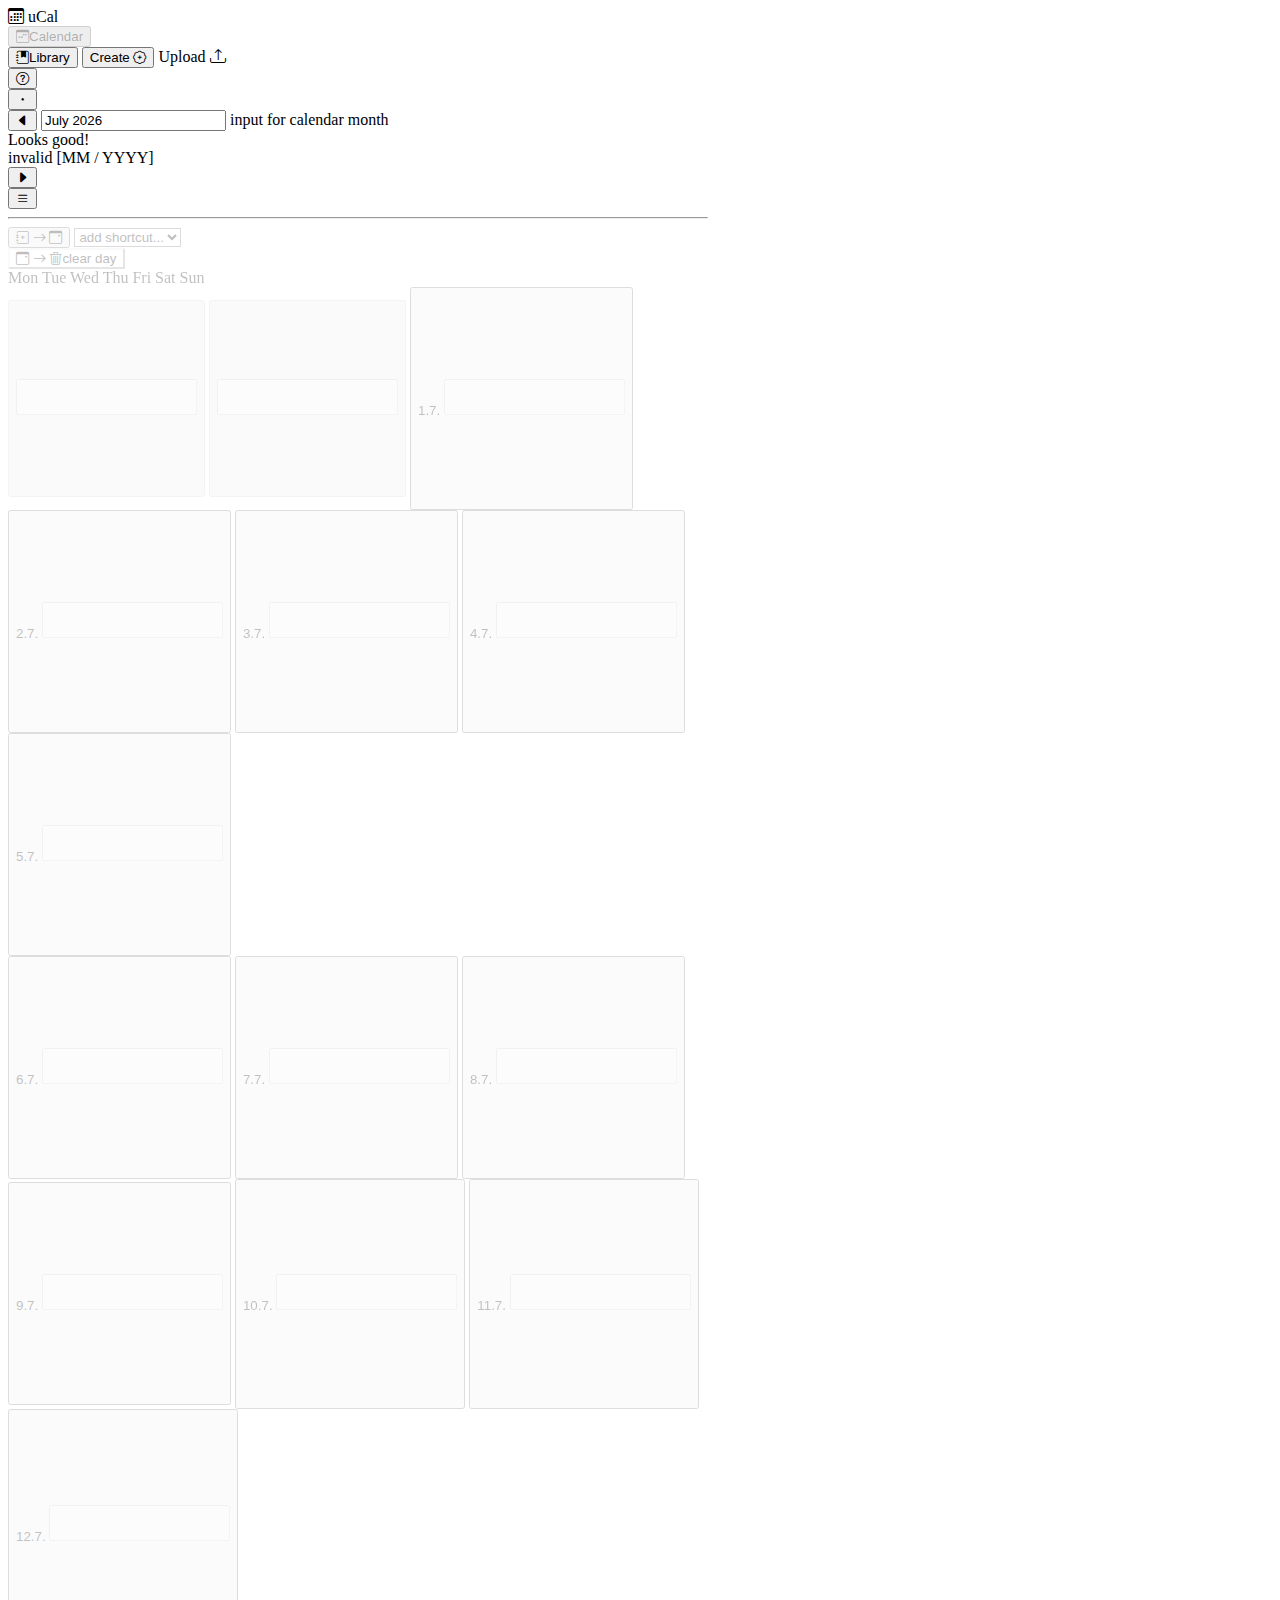
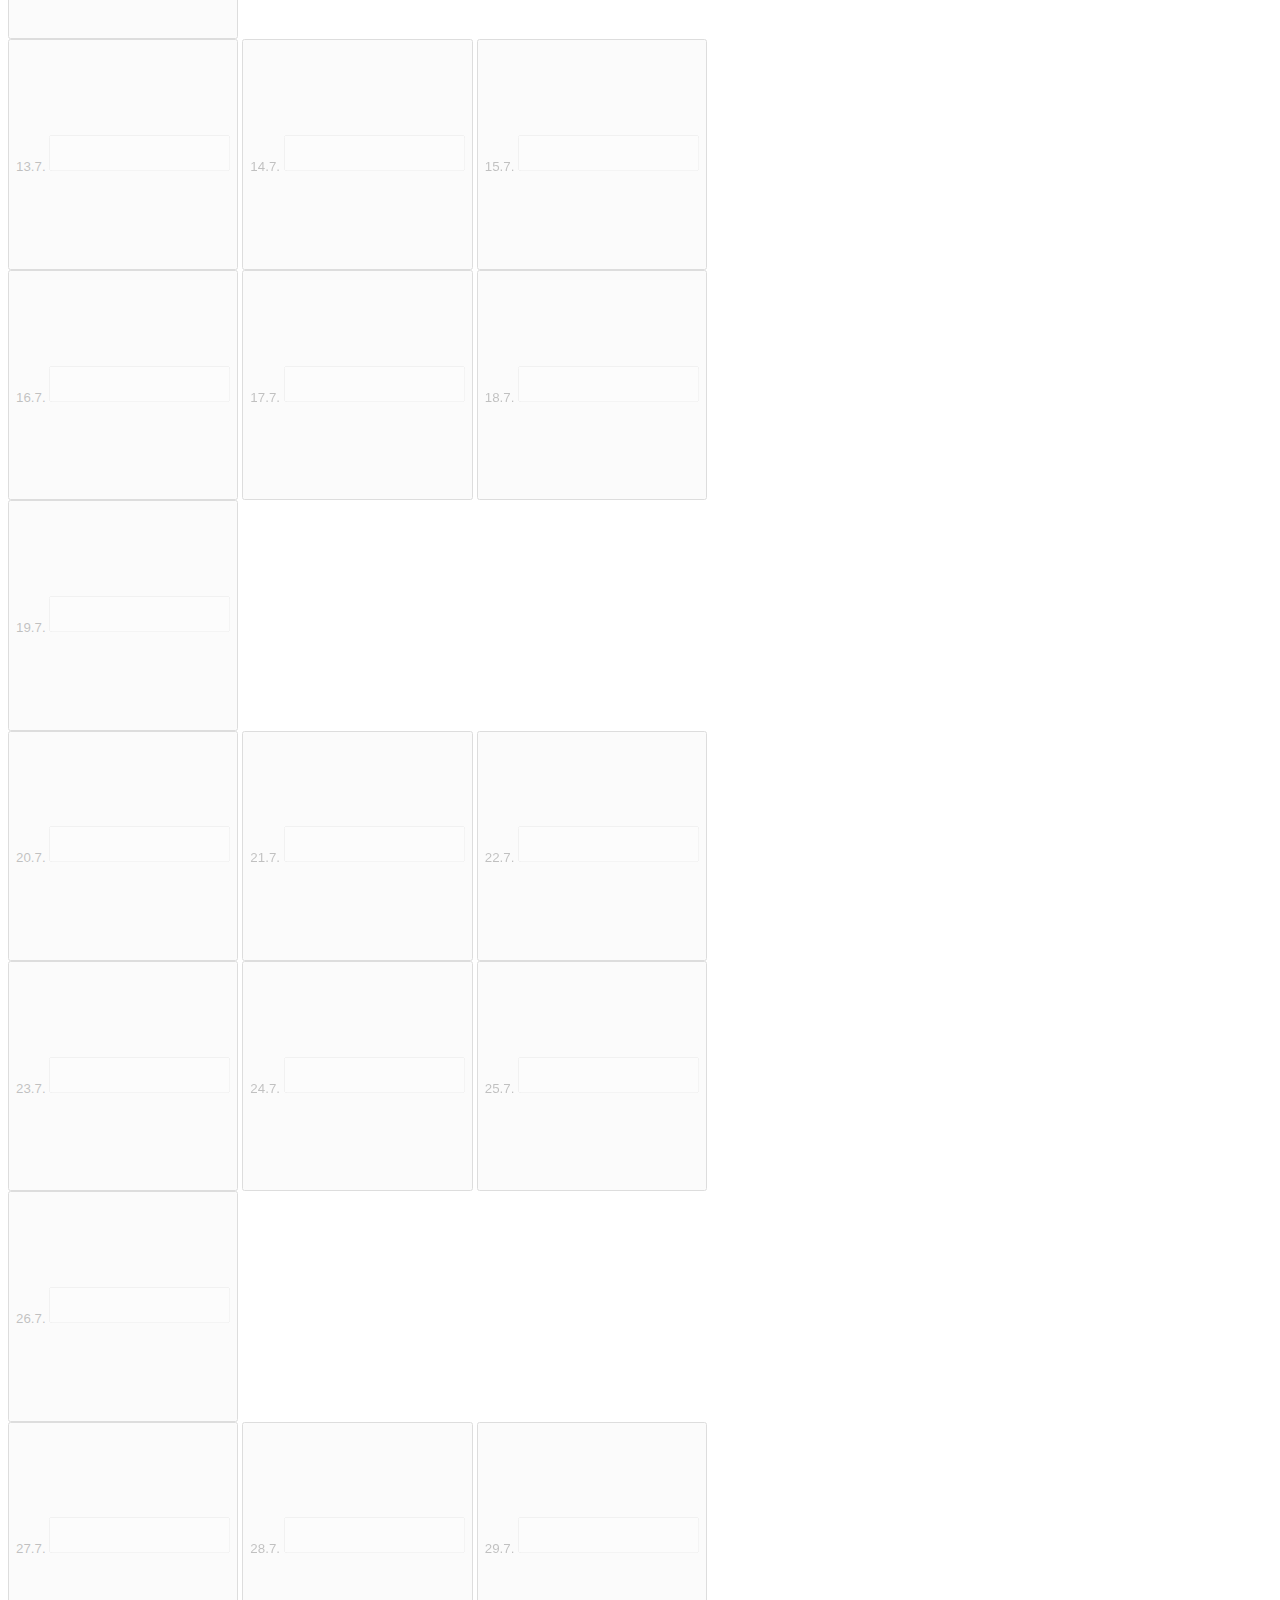
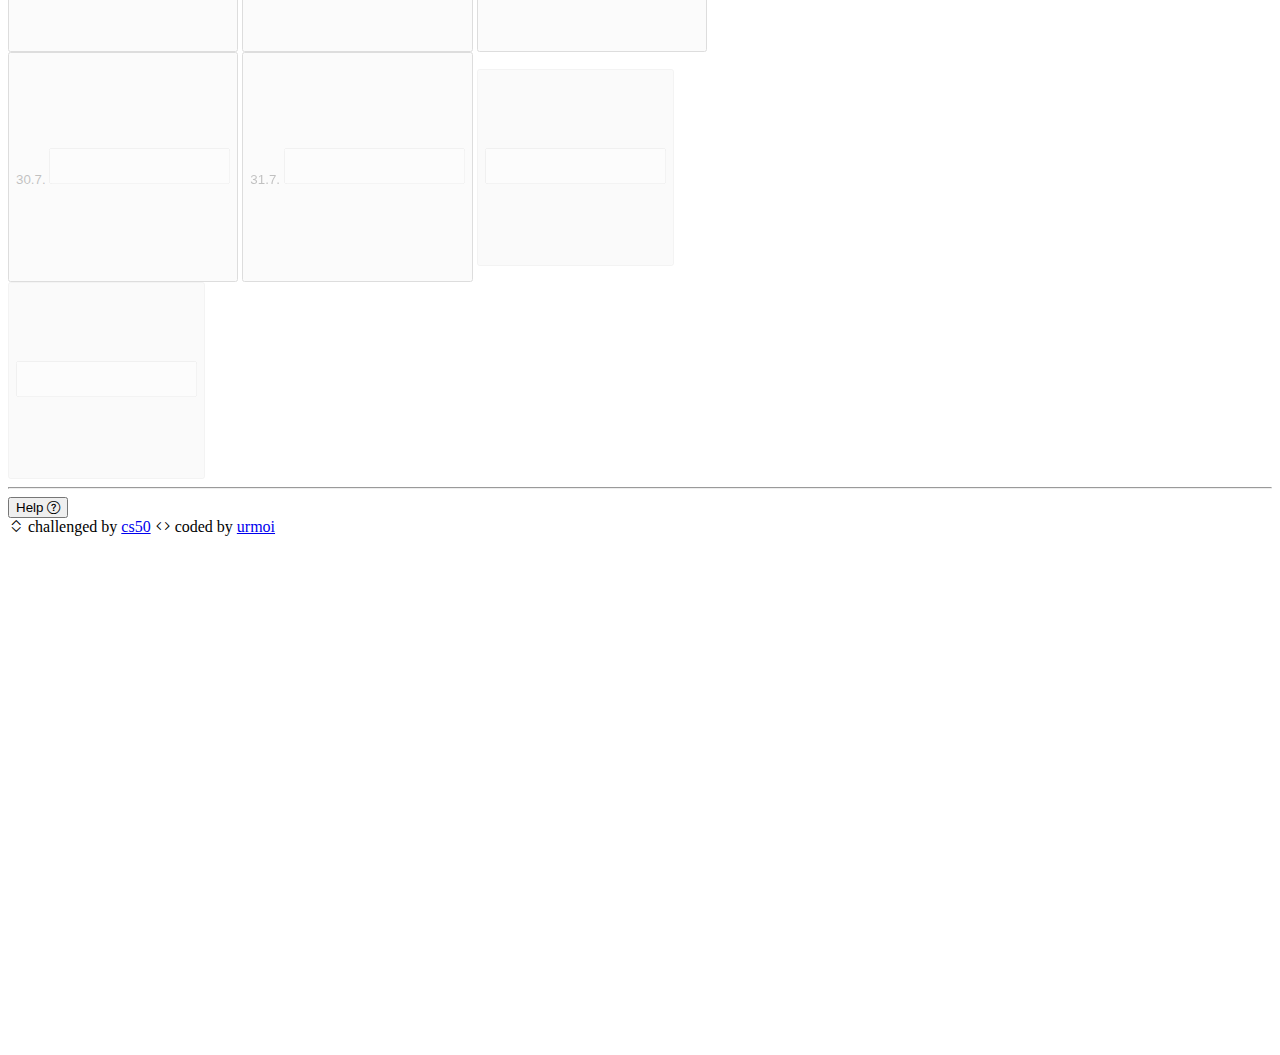
<file: index.html>
<!DOCTYPE html>

<html lang="en">

<head>

    <meta charset="utf-8">
    <meta name="viewport" content="initial-scale=1, width=device-width">
    <meta name="theme-color" content="#212529">

    <!-- Startup configuration -->
    <link href="/static/manifest.json" rel="manifest">

    <!-- https://favicon.io/emoji-favicons/spiral-calendar/ -->
    <link href="/icons/icon192.png" rel="icon" type="image/png">

    <!-- Apple Home App Icon -->
    <link href="/icons/apple-touch-icon.png" rel="apple-touch-icon">

    <!-- http://getbootstrap.com/docs/5.2/ -->
    <link href="https://cdn.jsdelivr.net/npm/bootstrap@5.2.0/dist/css/bootstrap.min.css" rel="stylesheet" integrity="sha384-gH2yIJqKdNHPEq0n4Mqa/HGKIhSkIHeL5AyhkYV8i59U5AR6csBvApHHNl/vI1Bx" crossorigin="anonymous">
    
    <!-- https://icons.getbootstrap.com/ -->
    <link rel="stylesheet" href="https://cdn.jsdelivr.net/npm/bootstrap-icons@1.10.3/font/bootstrap-icons.css">

    <link href="/static/styles.css" rel="stylesheet">

    <script src="/static/script.js"></script>
    <script>
        document.addEventListener("keyup", keyPressed);
    </script>
    
    <title>uCal</title>

</head>

<body>

    <nav class="navbar navbar-dark bg-dark">

        <div class="container py-2">
            <span class="navbar-brand h1 brand-span flex-lg-grow-0 flex-grow-1 text-center text-lg-start m-0 mb-3 mb-lg-0">
                <i class="bi bi-calendar3"></i> uCal
            </span>
            <div class="container-md w-700px" id="nav-init">
                <div class="row">
                     <div class="col col-md-auto">
                        <button disabled class="col-auto btn btn-nav text-start w-100" type="button" aria-label="toggle to calendar view" id="navinit-toggle-calendar" data-nav="calendar"><i class="bi bi-calendar3-week me-1"></i>Calendar</button>
                    </div>
                    <div class="col-md mt-3 mt-md-0 input-group">
                        <button class="btn btn-nav text-start text-light" type="button" aria-label="toggle to library view" id="navinit-toggle-library" data-nav="library"><i class="bi bi-journal-bookmark-fill me-1"></i>Library</button>
                        <button class="btn btn-nav text-light flex-grow-1 border-start-0" type="button" aria-label="toggle to make new library" id="navinit-toggle-newlibrary" data-nav="library">Create <i class="bi bi-patch-plus"></i></button>
                        <input hidden class="form-control" type="file" accept=".ucal" id="library-file-input" name="library-file-input">
                        <label class="btn btn-nav text-light flex-grow-1 rounded-end" for="library-file-input" id="library-file-upload">Upload <i class="bi bi-upload ms-1"></i></label>
                    </div>
                </div>
            </div>
            <div class="container-md w-700px" id="nav-input" hidden>
                <div class="row">
                     <div class="col" id="nav-toggle-calendar" data-nav="calendar">
                        <form class="input-group justify-content-center needs-validation" id="calendar-filename-form" novalidate onsubmit="saveCalendar(); return false;">
                            <button class="btn btn-nav text-start" type="button" aria-label="toggle to calendar view" id="calendar-nav"><i class="bi bi-calendar3-week me-1"></i>Calendar</button>
                            <input class="btn-nav form-control text-center" id="calendar-filename-input" name="calendar-filename-input" type="text" autocomplete="off" placeholder="calendar.ics" required>
                            <div class="invalid-tooltip rounded-end end-0">invalid / missing calendar filename</div>
                            <div class="invalid-tooltip file-tooltip rounded-end end-0" id="calendar-download-tooltip">your calendar has no events, nothing saved</div>
                            <div class="invalid-tooltip file-tooltip rounded-end end-0" id="calendar-error-tooltip">not all shortcuts found in library, try again</div>
                            <button class="col-auto btn btn-nav text-light" id="calendar-merge-btn" type="button" aria-label="merge .ics files with this calendar">
                                <input hidden class="form-control" type="file" accept=".ics" id="merge-file-input" name="merge-file-input">
                                <i class="bi bi-calendar-plus"></i>
                                <span class="position-absolute top-0 start-100 translate-middle badge rounded-pill bg-dark bg-opacity-50" id="calendar-merge-listbadge" hidden></span>
                            </button>
                            <div class="position-absolute w-auto list-group rounded overflow-hidden align-items-end end-0 top-100 mt-1 shadow" id="calendar-merge-list" hidden>
                                <div class="list-group-item list-group-item-action p-1 text-end" hidden><button class="btn btn-sm end-0 ms-1" onclick="return false;"><i class="bi bi-trash"></i></button></div>
                                <label class="btn btn-nav text-end text-light rounded-0 rounded-top" role="button" style="cursor: pointer;" for="merge-file-input" id="calendar-merge-upload" aria-label="merge a .ics file with this calendar">add .ics file to merge <i class="ps-2 bi bi-calendar-plus"></i></label>
                            </div>
                            <i class="btn-nav input-group-text bi bi-calendar-plus" id="calendar-merge"></i>
                            <i class="btn-nav input-group-text rounded-end bi bi-pencil" id="calendar-edit"></i>
                            <button class="btn btn-nav text-light" type="button" aria-label="save calendar as .ics file" id="calendar-save"><i class="bi bi-download"></i></button>        
                        </form>
                        
                    </div>
                    <div class="col-md mt-3 mt-md-0" id="nav-toggle-library" data-nav="library">
                        <form class="input-group justify-content-center needs-validation" id="library-filename-form" novalidate onsubmit="saveLibrary(); return false;">
                            <button class="btn btn-nav text-start" type="button" aria-label="toggle to library view" id="library-nav"><i class="bi bi-journal-bookmark-fill me-1"></i>Library</button>
                            <input class="btn-nav form-control text-center" id="library-filename-input" name="library-filename-input" type="text" autocomplete="off" placeholder="library.ucal" required>
                            <div class="invalid-tooltip rounded-end end-0">invalid / missing library filename</div>
                            <div class="invalid-tooltip file-tooltip rounded-end end-0" id="library-download-tooltip">your library has no events, nothing saved</div>
                            <div class="invalid-tooltip file-tooltip rounded-end end-0" id="library-hint-tooltip">don't forget to download when finished <i class="bi bi-hand-index me-1"></i></div>
                            <i class="btn-nav input-group-text rounded-end bi bi-pencil" id="library-edit"></i>
                            <button class="btn btn-nav text-light" type="button" aria-label="save library as .ucal file" id="library-save"><i class="bi bi-download"></i></button>
                        </form>
                    </div>
                </div>
            </div>
            <span class="row h1 brand-span flex-lg-grow-0 flex-grow-1 text-center text-lg-start m-0"><button class="btn btn-nav d-none d-lg-inline bg-transparent border-0" id="help-show-nav" data-toggle="show"><i class="bi bi-question-circle"></i></button></span>
        </div>

        <script>
            document.getElementById("library-file-input").addEventListener("input", loadLibrary);
            document.getElementById("nav-toggle-calendar").addEventListener("click", toggleNav);
            document.getElementById("nav-toggle-library").addEventListener("click", toggleNav);
            document.getElementById("navinit-toggle-calendar").addEventListener("click", toggleNavInit);
            document.getElementById("navinit-toggle-library").addEventListener("click", toggleNavInit);
            document.getElementById("navinit-toggle-newlibrary").addEventListener("click", toggleNavInit);
            document.getElementById("calendar-merge-btn").addEventListener("click", toggleMerge, true);
            document.getElementById("merge-file-input").addEventListener("input", addMerge);
            document.getElementById("calendar-save").addEventListener("click", saveCalendar);
            document.getElementById("library-save").addEventListener("click", saveLibrary);
            document.getElementById("calendar-filename-input").addEventListener("input", validateFilename);
            document.getElementById("calendar-filename-input").addEventListener("focusout", unvalidateFilename);
            document.getElementById("library-filename-input").addEventListener("input", validateFilename);
            document.getElementById("library-filename-input").addEventListener("focusout", unvalidateFilename);
            document.getElementById("help-show-nav").addEventListener("click", toggleHelp);
        </script>

    </nav>

    <main class="container py-5 text-center" id="calendar">

        <div class="w-700px container-md">

            <form class="needs-validation position-relative" novalidate onsubmit="document.getElementById('calendar-date-input').blur(); return false;">
                <div class="row mx-auto">
                    <button class="col-auto btn btn-click" id="calendar-date-current" type="button" aria-label="show current month" data-month="month-current">
                        <i class="bi bi-calendar3-event"></i>
                    </button>
                    <div class="col input-group has-validation justify-content-center">
                        <button class="btn btn-click" id="calendar-date-before" type="button" aria-label="show calendar month before" data-month="-1">
                            <i class="bi bi-caret-left-fill"></i>
                        </button>
                        <input class="form-control text-center" id="calendar-date-input" value="" type="text">
                        <label class="visually-hidden" for="calendar-date-input">input for calendar month</label>
                        <div class="valid-tooltip rounded" id="calendar-date-tooltip">Looks good!</div>
                        <div class="invalid-tooltip rounded">invalid [MM / YYYY]</div>
                        <button class="btn btn-click" id="calendar-date-after" type="button" aria-label="show calendar month after" data-month="+1">
                            <i class="bi bi-caret-right-fill"></i>
                        </button>
                    </div>
                    <button class="col-auto btn btn-click" id="calendar-date-months" type="button" aria-label="show list of calendars with shortcuts">
                        <i class="bi bi-list"></i>
                        <span class="position-absolute top-0 start-100 translate-middle badge rounded-pill bg-dark bg-opacity-50" id="calendar-date-listbadge" hidden></span>
                    </button>
                </div>
                <div class="position-absolute list-group rounded align-items-end end-0 mt-1 shadow" id="calendar-date-list" hidden>
                    <button class="list-group-item list-group-item-action text-end" type="button"><span class="font-monospace" hidden></span></button>
                </div>

            </form>

            <hr>

            <form class="needs-validation" id="calendar-form" novalidate onsubmit="return false;">
                <div class="row mb-3 deactivated" id="calendar-shortcut">
                    <input type="radio" class="btn-check" name="toggle-shortcut" id="toggle-shortcut" hidden checked>
                    <div class="col input-group flex-nowrap btn-toggle-on w-100" id="toggle-shortcut-add" data-toggle="add">
                        <button class="btn btn-toggle input-group-text" type="button" aria-label="add shortcut to calendar day">
                            <i class="bi bi-journal-plus"></i> <i class="bi bi-arrow-right"></i> <i
                                class="bi bi-calendar3-event"></i>
                        </button>
                        <select class="btn btn-toggle form-select text-start" id="calendar-shortcut-selection">
                            <option value="" disabled selected>add shortcut...</option>
                        </select>
                    </div>
                    <div class="col-sm-auto btn-toggle-off mt-3 mt-sm-0" id="toggle-shortcut-clear">
                        <button class="btn btn-toggle input-group-text w-100 text-start" type="button" aria-label="remove shortcuts from calendar day">
                            <i class="bi bi-calendar3-event"></i> <i class="bi bi-arrow-right"></i> <i
                                class="bi bi-trash3 me-4 me-sm-2"></i>clear day
                        </button>
                    </div>
                </div>

                <div class="text-center deactivated" id="calendar-calendar">
                    <div class="row mx-auto" id="calendar-header">
                        <label class="col col-form-label overflow-hidden px-0">Mon</label>
                        <label class="col col-form-label overflow-hidden px-0">Tue</label>
                        <label class="col col-form-label overflow-hidden px-0">Wed</label>
                        <label class="col col-form-label overflow-hidden px-0">Thu</label>
                        <label class="col col-form-label overflow-hidden px-0">Fri</label>
                        <label class="col col-form-label overflow-hidden px-0">Sat</label>
                        <label class="col col-form-label overflow-hidden px-0">Sun</label>
                    </div>

                    <div id="calendar-input"></div>
                </div>

            </form>

        </div>

        <template id="template-calendar-day">
            <button class="col-sm col-1 btn btn-day flex-fill p-0" type="button" aria-label="calendar day">
                <label class="position-relative w-100" role="button"><i class="position-absolute end-0 pe-1 bi bi-calendar2-check opacity-50" hidden></i></label>
                <textarea class="text-center w-100 bg-transparent border-0" role="button" disabled autocomplete="off"></textarea>
            </button>
        </template>

        <script>
            window.addEventListener("load", updateCalendar);

            document.getElementById("calendar-date-input").addEventListener("focus", editDateInput);
            document.getElementById("calendar-date-input").addEventListener("input", validateDateInput);
            document.getElementById("calendar-date-input").addEventListener("focusout", acceptDateInput);
            document.getElementById("calendar-date-current").addEventListener("click", changeCalendarDate);
            document.getElementById("calendar-date-before").addEventListener("click", changeCalendarDate);
            document.getElementById("calendar-date-after").addEventListener("click", changeCalendarDate);
            document.getElementById("calendar-date-months").addEventListener("click", toggleMonths, true);
            document.getElementById("calendar-shortcut-selection").addEventListener("change", activateCalendar);
            document.getElementById("toggle-shortcut-add").addEventListener("click", toggleShortcut);
            document.getElementById("toggle-shortcut-clear").addEventListener("click", toggleShortcut);
        </script>

    </main>

    <main class="container py-5 text-center" id="library" hidden>
        <div class="w-700px container-sm">
            <form class="text-start needs-validation" id="shortcut-form" novalidate onsubmit="return false;">

                <div class="row mb-3">
                    <label class="col-sm-2 col-form-label d-sm-none" for="shortcut-shortcut">Shortcut</label>
                    <div class="col input-group has-validation">
                        <label class="input-group-text d-none d-sm-inline-flex" for="shortcut-shortcut">Shortcut</label>
                        <i class="input-group-text bi bi-bookmark-fill"></i>
                        <input class="form-control" id="shortcut-shortcut" name="shortcut-shortcut" type="text" autofocus autocomplete="off" required>
                        <div class="invalid-tooltip rounded">missing unique shortcut</div>
                        <div class="invalid-tooltip rounded" id="shortcut-used-tooltop">already used shortcut, will overwrite!
                        </div>
                        <button hidden class="btn btn-add text-nowrap rounded-end" type="button" aria-label="update shortcut in library" id="shortcut-update">
                            <i class="bi bi-bookmark-star"></i> <i class="bi bi-arrow-clockwise"></i> <i class="bi bi-journal-bookmark-fill"></i> Library
                        </button>
                        <button class="btn btn-add text-nowrap" type="button" aria-label="add shortcut to library" id="shortcut-add">
                            <i class="bi bi-bookmark-plus bi-bookmark-star"></i> <i class="bi bi-arrow-right"></i> <i class="bi bi-journal-bookmark-fill"></i> Library
                        </button>
                    </div>
                </div>

                <div class="row mb-3">
                    <label class="col-sm-2 col-form-label d-sm-none" for="shortcut-subject">Subject</label>
                    <div class="col input-group has-validation">
                        <label class="input-group-text d-none d-sm-inline-flex" for="shortcut-subject">Subject</label>
                        <i class="input-group-text bi bi-calendar2-fill"></i>
                        <input class="form-control has-validation" id="shortcut-subject" name="shortcut-subject"
                            type="text" autocomplete="off" required>
                        <div class="invalid-tooltip">missing subject</div>
                    </div>
                </div>

                <div class="row mb-3">
                    <label class="col-sm-2 col-form-label d-sm-none" for="shortcut-begin">Time</label>
                    <input type="radio" class="btn-check" name="toggle-time" id="toggle-time" hidden>
                    <div class="col input-group flex-nowrap btn-toggle btn-toggle-off has-validation" id="toggle-time-time" data-toggle="time">
                        <label class="input-group-text d-none d-sm-inline-flex" for="shortcut-begin">Time</label>
                        <i class="btn btn-toggle input-group-text bi bi-clock-fill"></i>
                        <input class="btn-toggle form-control text-end" id="shortcut-begin" name="shortcut-begin" type="text" placeholder="12:00" required>
                        <i class="btn btn-toggle border-start-0 border-end-0 input-group-text bi bi-dash-lg bg-transparent"></i>
                        <input class="btn-toggle form-control" id="shortcut-end" name="shortcut-end" type="text" placeholder="13:00" required>
                        <div class="invalid-tooltip">missing / invalid time <i class="bi bi-arrow-right"></i> 12 | 1200 | 12:00</div>
                    </div>
                    <div class="col-sm-auto btn-toggle-on mt-3 mt-sm-0 text-center" id="toggle-time-allday" data-toggle="allday">
                        <button class="btn btn-toggle input-group-text w-100 text-start" type="button" aria-label="toggle to all-day">
                            <i class="bi bi-circle-half me-4 me-sm-2"></i>all-day
                        </button>
                    </div>
                </div>

                <div class="row mb-3">
                    <label class="col-sm-2 col-form-label d-sm-none" for="shortcut-location">Location</label>
                    <div class="col input-group">
                        <label class="input-group-text d-none d-sm-inline-flex" for="shortcut-location">Location</label>
                        <i class="input-group-text bi bi-pin-map"></i>
                        <input class="form-control rounded-end" id="shortcut-location" name="shortcut-location" type="text" autocomplete="off" list="shortcut-location-datalist">
                        <datalist id="shortcut-location-datalist"></datalist>
                    </div>
                </div>

                <div class="row mb-3">
                    <label class="col-sm-2 col-form-label d-sm-none" for="shortcut-description">Notes</label>
                    <div class="col input-group">
                        <label class="input-group-text d-none d-sm-inline-flex align-items-start" for="shortcut-description">Notes</label>
                        <i class="input-group-text bi align-items-start"><i class="bi bi-card-text"></i></i>
                        <textarea class="form-control" id="shortcut-description" name="shortcut-description"></textarea>
                    </div>
                </div>

            </form>

            <div id="container-library" hidden>
                <hr class="my-5" id="seperator-library">

                <h3 class="my-3 text-start" id="saved-shortcut-card"><i class="bi bi-journal-bookmark-fill"></i> Saved Shortcuts</h3>

                <div class="row row-cols-1 row-cols-md-2 g-4" id="container-library-cards"></div>
            </div>
        </div>

        <template id="template-shortcut-card">
            <div class="col">
                <div class="card h-100 text-start">
                    <div class="card-header p-2 clearfix d-flex align-items-center">
                        <div class="h5 float-start m-0 flex-fill shortcut-card-shortcut"><i class="bi bi-bookmark-star-fill"></i> </div>
                        <button class="btn btn-add btn-sm me-2" type="button" aria-label="edit shortcut"><i class="bi bi-pencil"></i></button>
                        <button class="btn btn-add btn-sm" type="button" aria-label="delete shortcut"><i class="bi bi-trash3"></i></button>
                    </div>
                    <div class="card-body">
                        <div class="clearfix d-flex align-items-baseline">
                            <p class="card-title flex-fill text-nowrap overflow-auto float-start me-2 shortcut-card-subject"></p>
                            <p class="card-subtitle text-nowrap text-muted shortcut-card-time"></p>
                        </div>
                        <p class="card-subtitle text-muted text-nowrap overflow-scroll shortcut-card-location"></p>
                        <p class="card-text shortcut-card-description"></p>
                    </div>
                </div>
            </div>
        </template>

        <script>
            document.getElementById("shortcut-add").addEventListener("click", addShortcut);
            document.getElementById("shortcut-update").addEventListener("click", addShortcut);
            document.getElementById("shortcut-shortcut").addEventListener("input", validateShortcut);
            document.getElementById("toggle-time-time").addEventListener("click", toggleTime);
            document.getElementById("toggle-time-allday").addEventListener("click", toggleTime);
            document.getElementById("shortcut-begin").addEventListener("input", validateTime);
            document.getElementById("shortcut-end").addEventListener("input", validateTime);
        </script>

    </main>

    <hr>

    <footer class="container small text-center text-muted">
        <div class="w-700px container-md my-3">
            <button class="btn btn-sm btn-click w-100 mb-3 d-lg-none border-0" type="button" id="help-show-footer" data-toggle="show">Help <i class="bi bi-question-circle"></i></button>
            <div class="row justify-content-evenly">
                <span class="col"><i class="bi bi-chevron-expand"></i> challenged by <a class="text-reset" href="https://cs50.harvard.edu/x/2022/">cs50</a></span>
                <span class="col"><i class="bi bi-code"></i> coded by <a class="text-reset" href="https://github.com/urmoi/">urmoi</a></span>
            </div>
        </div>

        <script>
            document.getElementById("help-show-footer").addEventListener("click", toggleHelp);
        </script>

    </footer>

    <div class="position-absolute position-fixed top-50 start-50 translate-middle w-75 h-75 text-light p-3 pt-2 border-5 bg-opacity-100 rounded shadow" id="help" hidden>
        <div class="modal-header">
            <h4>Help <i class="bi bi-question-circle"></i></h4>
            <button type="button" class="btn-close btn-close-white" aria-label="Close" id="help-close" data-toggle="close"></button>
        </div>
        <div class="p-3 h-75">
            <div class="h6 row justify-content-between px-0">
                <div class="col"><i class="bi bi-keyboard"></i> Shortcuts</div>
                <a class="col-auto text-decoration-none text-light text-end text-nowrap" href="https://github.com/urmoi/uCal">README <i class="bi bi-github"></i> <i class="bi bi-box-arrow-in-up-right"></i></a>
            </div>
            <hr>
            <p><i class="bi bi-chevron-up"> ctrl</i> <i class="bi bi-plus"></i> <i class="bi bi-shift"> shift</i> <i class="bi bi-plus"></i> <i class="bi bi-three-dots"></i></p>
            <hr>
            <div class="overflow-scroll h-100">
                <p><i class="bi bi-three-dots"></i> <u class="font-monospace">V</u> <i class="bi bi-caret-right-fill"></i> toggle navigation view</p>
                <p><i class="bi bi-three-dots"></i> <u class="font-monospace">S</u> <i class="bi bi-caret-right-fill"></i> save .ucal or .ics file</p>
                <p><i class="bi bi-three-dots"></i> <u class="font-monospace">U</u> <i class="bi bi-caret-right-fill"></i> upload .ucal file</p>
                <p><i class="bi bi-three-dots"></i> <u class="font-monospace">A</u> <i class="bi bi-caret-right-fill"></i> add to library | day</p>
                <p><i class="bi bi-three-dots"></i> <u class="font-monospace">C</u> <i class="bi bi-caret-right-fill"></i> clear from day</p>
                <p><i class="bi bi-three-dots"></i> <u class="font-monospace">T</u> <i class="bi bi-caret-right-fill"></i> toggle time | all-day</p>
                <p><i class="bi bi-three-dots"></i> <u class="font-monospace">K</u> <i class="bi bi-caret-right-fill"></i> modify calendar month</p>
                <p><i class="bi bi-three-dots"></i> <u class="font-monospace">B</u> <i class="bi bi-caret-right-fill"></i> show previous month</p>
                <p><i class="bi bi-three-dots"></i> <u class="font-monospace">M</u> <i class="bi bi-caret-right-fill"></i> show current month</p>
                <p><i class="bi bi-three-dots"></i> <u class="font-monospace">N</u> <i class="bi bi-caret-right-fill"></i> show next month</p>
                <p><i class="bi bi-three-dots"></i> <u class="font-monospace">H</u> <i class="bi bi-caret-right-fill"></i> get help</p>
            </div>
        </div>

        <script>
            document.getElementById("help-close").addEventListener("click", hideHelp);
        </script>

    </div>

</body>

</html>
</file>
<file: static/styles.css>
@media (max-width: 576px) {
    form#shortcut-form .input-group .bi:first-of-type {
        border-top-left-radius: var(--bs-border-radius);
        border-bottom-left-radius: var(--bs-border-radius);
    }
}

@media (min-width: 576px) {
    form#shortcut-form .invalid-tooltip {
        left: calc(var(--bs-gutter-x) + 90px + 1.75rem + 1px)!important;
    }
}

.w-700px {
    max-width: 700px;
    min-width: 320px;
}

#calendar-nav,
#library-nav
{
    width: 112px;
}

form#shortcut-form .input-group label {
    width: 90px!important;
}

.list-group {
    z-index: 10;
}

.list-group-item {
    --bs-list-group-color: var(--bs-gray-900);
    --bs-list-group-bg: var(--bs-gray-200);
    --bs-list-group-action-color: var(--bs-gray-800);
    --bs-list-group-action-hover-color: var(--bs-gray-900);
    --bs-list-group-action-hover-bg: var(--bs-gray-300);
}

.brand-span {
    width: 100px;
}

.deactivated {
    pointer-events: none;
    opacity: 25%;
}

.btn-nav, .btn-add, .btn-click, .btn-toggle, .btn-day {
    transition: color .15s ease-in-out,
                background-color .15s ease-in-out,
                border-color .15s ease-in-out,
                box-shadow .15s ease-in-out;
}

.btn-nav,
.btn-add
{
    --bs-btn-color: var(--bs-gray-500);
    --bs-btn-bg: var(--bs-gray-800);
    --bs-btn-border-color: var(--bs-btn-bg);

    --bs-btn-hover-color: var(--bs-gray-500);
    --bs-btn-hover-bg: var(--bs-gray-700);
    --bs-btn-hover-border-color: var(--bs-btn-hover-bg);

    --bs-btn-active-color: var(--bs-gray-100);
    --bs-btn-active-bg: var(--bs-gray-600);
    --bs-btn-active-border-color: var(--bs-btn-active-bg);

    --bs-btn-disabled-color: var(--bs-gray-100);
    --bs-btn-disabled-bg: var(--bs-gray-900);
    --bs-btn-disabled-border-color: var(--bs-gray-800);
    --bs-btn-disabled-opacity: 1;

    --bs-btn-focus-box-shadow: var(--bs-btn-box-shadow);
}

.btn-add {
    --bs-btn-color: var(--bs-gray-200);
    --bs-btn-bg: var(--bs-gray-900);

    --bs-btn-hover-color: var(--bs-gray-300);
    --bs-btn-hover-bg: var(--bs-gray-800);
}

.btn-nav.form-control {
    color: var(--bs-btn-disabled-color);
    -webkit-text-fill-color: var(--bs-btn-disabled-color);
    background-color: var(--bs-btn-disabled-bg);
    border-color: var(--bs-btn-disabled-border-color);
    box-shadow: none;
}

.btn-nav.form-control:hover,
.btn-nav.form-control:focus
 {
    background-color: var(--bs-btn-bg);
}

.btn-nav.input-group-text,
.btn-nav.form-control:disabled
{
    cursor: pointer;
    color: var(--bs-btn-color);
    -webkit-text-fill-color: var(--bs-btn-color);
    background-color: var(--bs-btn-bg);
    border-color: var(--bs-btn-border-color);
}

.btn-nav.form-control::placeholder {
    color: var(--bs-btn-hover-bg);
    -webkit-text-fill-color: var(--bs-btn-hover-bg);
}

.btn-click,
.btn-toggle
{
    --bs-btn-color: var(--bs-gray-900);
    --bs-btn-bg: var(--bs-gray-200);
    --bs-btn-border-color: var(--bs-gray-400);

    --bs-btn-hover-color: var(--bs-gray-900);
    --bs-btn-hover-bg: var(--bs-gray-300);
    --bs-btn-hover-border-color: var(--bs-gray-400);

    --bs-btn-active-color: var(--bs-gray-600);
    --bs-btn-active-bg: var(--bs-gray-300);
    --bs-btn-active-border-color: var(--bs-gray-400);

    --bs-btn-disabled-color: var(--bs-gray-400);
    --bs-btn-disabled-bg: var(--bs-gray-100);
    --bs-btn-disabled-border-color: var(--bs-gray-200);
    --bs-btn-disabled-opacity: 1;
}

.btn-toggle {
    --bs-btn-hover-bg: var(--bs-btn-bg);

    --bs-btn-active-color: var(--bs-btn-color);
    --bs-btn-active-bg: var(--bs-btn-bg);
}

.btn-toggle-on,
.btn-toggle-off
{
    cursor: pointer;
}

.btn-toggle-on .btn:not(select),
.btn-toggle-off .btn:not(select)
 {
    cursor:initial;
}

input.btn-toggle,
select.btn-toggle
{
    background-color: transparent!important;
}

.btn-toggle::placeholder {
    color: var(--bs-btn-disabled-border-color);
}

input[type="radio"]:not(:checked)~.btn-toggle-on .btn-toggle,
input[type="radio"]:checked~.btn-toggle-off .btn-toggle
{
    cursor: pointer;

    color: var(--bs-btn-disabled-color);
    background-color: var(--bs-btn-disabled-bg)!important;
    border-color: var(--bs-btn-disabled-border-color);
}

input[type="radio"]:not(:checked)~.btn-toggle-on:hover .btn-toggle,
input[type="radio"]:checked~.btn-toggle-off:hover .btn-toggle
{
    border-color: var(--bs-btn-hover-border-color);
}

input.is-used {
    border-color: var(--bs-warning)!important;
}

input.is-used:focus {
    box-shadow: 0 0 0 var(--bs-border-radius-sm) rgba(var(--bs-warning-rgb), .25)!important;
}

#shortcut-used-tooltop {
    display: none!important;
    color: var(--bs-gray-900)!important;
    background-color: var(--bs-warning)!important;
}

input.is-used:focus~#shortcut-used-tooltop {
    display: block!important;
}

.text-center.form-control.is-invalid,
.text-center.form-control.is-valid,
.was-validated .text-center.form-control:invalid,
.was-validated .text-center.form-control:valid,
.text-end.form-control.is-invalid,
.text-end.form-control.is-valid,
.was-validated .text-end.form-control:invalid,
.was-validated .text-end.form-control:valid {
    background-position: left calc(.375em + .1875rem) center;
    padding-left: calc(var(--bs-gutter-x) + var(--bs-gutter-x) * .5);
    padding-right: calc(var(--bs-gutter-x) * .5);
}

#calendar-input {
    padding: var(--bs-border-width);
    border-radius: calc(var(--bs-border-radius) + 2 * var(--bs-border-width));
    background-color: var(--bs-gray-200);
}

.btn-day {
    --bs-btn-color: var(--bs-gray-900);
    --bs-btn-bg: var(--bs-gray-100);
    --bs-btn-border-color: transparent;

    --bs-btn-hover-color: var(--bs-gray-600);
    --bs-btn-hover-bg: var(--bs-gray-300);
    --bs-btn-hover-border-color: transparent;

    --bs-btn-active-color: var(--bs-gray-900);
    --bs-btn-active-bg: var(--bs-gray-200);
    --bs-btn-active-border-color: transparent;

    --bs-btn-disabled-color: transparent;
    --bs-btn-disabled-bg: transparent;
    --bs-btn-disabled-border-color: transparent;
    --bs-btn-disabled-opacity: 0;

    --bs-btn-focus-box-shadow: var(--bs-btn-box-shadow);

    --bs-btn-border-width: 0;

    margin: var(--bs-border-width);
    min-height: calc(3 * var(--bs-body-font-size) * var(--bs-btn-line-height));
    aspect-ratio: 1;
}

.btn-day label {
    background-color: var(--bs-btn-hover-bg);
    border-bottom-left-radius: var(--bs-border-radius-sm);
    border-bottom-right-radius: var(--bs-border-radius-sm);
}

.btn-day textarea {
    height: calc(100% - calc(var(--bs-body-font-size) * var(--bs-btn-line-height)));
    resize: none;
}

.card-header {
    background-color: var(--bs-gray-200);
}

.card:hover {
    background-color: var(--bs-gray-100);
}

#calendar-filename-input,
#libary-filename-input
{
    padding: .375rem .75rem;
    background: none;
}

.file-tooltip {
    display: none!important;
    color: var(--bs-gray-900)!important;
    background-color: var(--bs-warning)!important;
}

.file-tooltip[data-promt="show"] {
    display: block!important;
}

#help {
    z-index: 100;
    background-color: var(--bs-gray-800);
}

body { touch-action: manipulation; }
</file>
